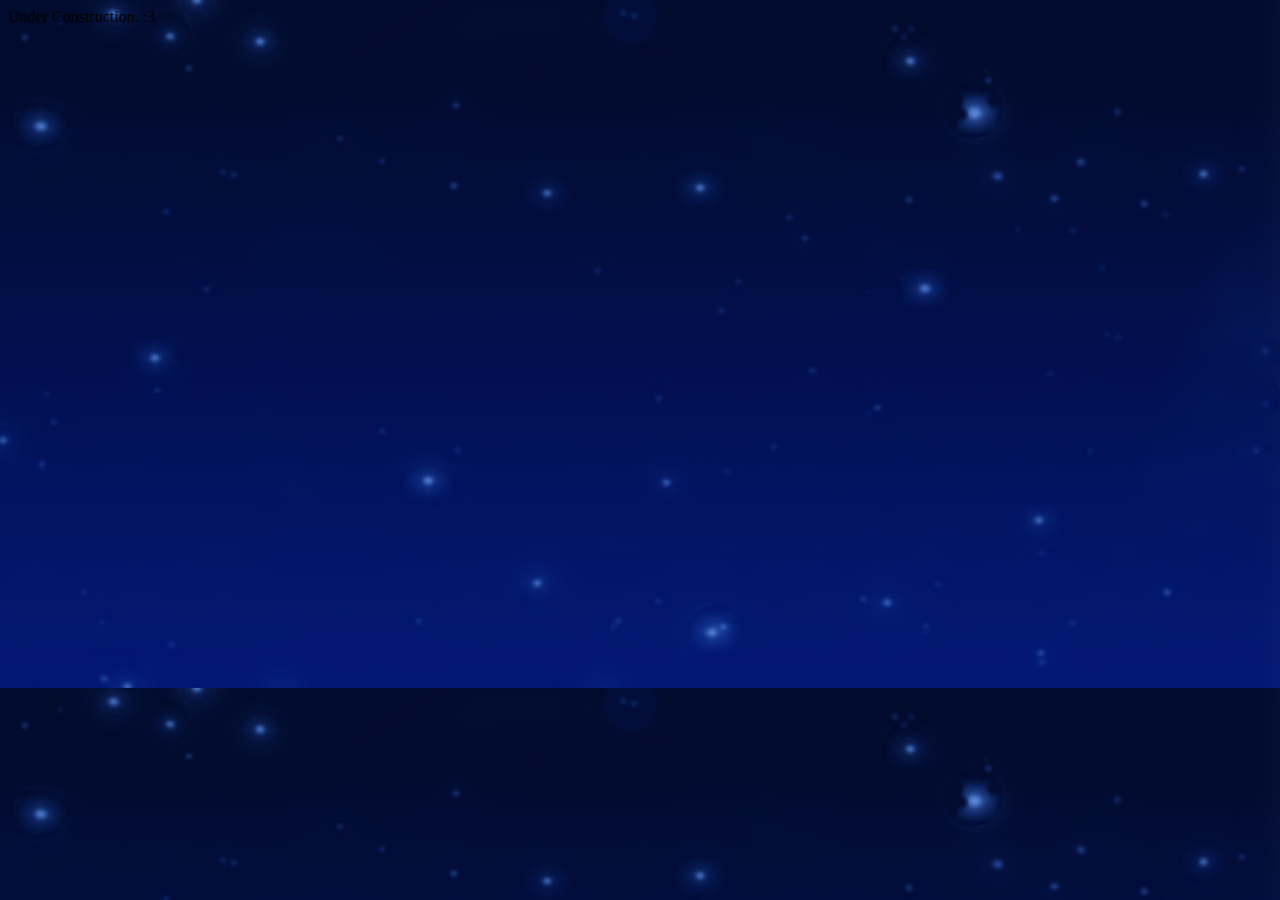
<file: index.html>
<!DOCTYPE html>
<!--Please do not that the css name was not changed.  This is to minimize changes in the code.-->

<head>
	<title>Radio Unifurse</title>
	<meta name="keywords" content="radio, podcast, furry">
	<meta content="text/html;charset=utf-8" http-equiv="Content-Type">
	<meta content="utf-8" http-equiv="encoding">
	<link rel="stylesheet" href="Style/RadioUnifurse_Home.css">
</head>


<body>
Under Construction.  :3	
<!-- Commented out until updates are finished
	<div class= "info_bar">
	</div>
	<div id = "wrapper">
		<div class= "top_bar">
			<p>Sundays at 9-11PM Central / 10PM-12AM Eastern</p>
		</div>
		<div class= "social_media">
				<a href="https://www.youtube.com/user/radiounifurse" target= "_blank"><img src="Style/Pictures/yt.png" alt="youtube"></a>
				<a href="https://www.facebook.com/radiounifurse" target= "_blank"><img src="Style/Pictures/fb.png" alt="facebook"></a>
				<a href="https://twitter.com/RadioUnifurse" target= "_blank"><img src="Style/Pictures/twtr.png" alt="twitter"></a>
				<a href="mailto:radiounifurse@gmail.com"><img src="Style/Pictures/email.png" alt="e-mail"></a>
			</div>
		<div id= "logo">
			<a href="index.html"><img src="Style/Pictures/logo.png" alt="logo"></a>
		</div>

		<div id= "characters_small">
			<img src="Style/Pictures/characters_small.png" alt="characters">
		</div>

		<div id="bar_wrapper">
			<div id= "nav_bar">
				<img src="Style/Pictures/nav_bar.png" alt="">
			</div>

			<nav class= "nav_bar_tabs">
				<a href="index.html" class= "current_page">Home</a>
				<a href="tune_in.html">Tune In</a>
				<a href="about_us.html">About Us</a>
				<a href="show_links.html">Show Links</a>
	     		<a href="support_us.html">Support Us</a>
			</nav>
		</div>

		<div id= "white_body">
				<h1 id= "welcome">
					Come join us for two hours of music, conversation, and more. Thank you for your support!
				</h1>
				
				<div id="RF_Ad">
					<iframe width="480" height="292" src="https://www.youtube.com/embed/hWmIUphuBLM?list=PLnG2DSmeAKMzVg0pxmV1X7ZgdEiWWGbYW" allowfullscreen></iframe>
				</div>

				<div id= "info">
					<p>Radio Unifurse is proud to be part of the 2015 Dial-A-Song Network. It's currently over 100 stations strong!</p>

					<p>Tune in each week to hear a new track by They Might Be Giants. Call 844-387-6962 to call Dial-A-Song, and visit <a href="http://www.dialasong.com/" target="_blank">www.dialasong.com</a> to learn	about Dial-A-Song.</p>

					<p>A special thank you to John Flansburg for the awesome bumper, and Jason "Romeo Rabbit" Swinehart for putting the audio/video together!</p>
				</div>

				<div id= "yt_link">
					<p>You can see clips, collaborations, vlogs, and other videos on our Youtube, <a href="https://www.youtube.com/user/radiounifurse" target= "_blank">www.youtube.com/radiounifurse</a>.</p>
				</div>
		</div>
		<footer class= "copyright">
			<p style="float: left; padding-left: 130px;">Copyright &copy; 2009-2015 Radio Unifurse. All rights reserved.</p>;
			<p style="float: right; padding-right: 130px;">Contact: radiounifurse[at]gmail.com</p>;
		</footer>
	</div>
	-->


<!--
	This website was written very sloppily by Hyginx.
-->
</file>
<file: Style/RadioUnifurse_Home.css>
/* cyrillic-ext */
@font-face {
  font-family: 'Arimo';
  font-style: normal;
  font-weight: 400;
  src: local('Arimo'), url(http://fonts.gstatic.com/s/arimo/v8/an78_18DAUCSU6a4qacRuA.woff2) format('woff2');
  unicode-range: U+0460-052F, U+20B4, U+2DE0-2DFF, U+A640-A69F;
}
/* cyrillic */
@font-face {
  font-family: 'Arimo';
  font-style: normal;
  font-weight: 400;
  src: local('Arimo'), url(http://fonts.gstatic.com/s/arimo/v8/4NN7UQ_VsRBn7NDD9HKUPw.woff2) format('woff2');
  unicode-range: U+0400-045F, U+0490-0491, U+04B0-04B1, U+2116;
}
/* greek-ext */
@font-face {
  font-family: 'Arimo';
  font-style: normal;
  font-weight: 400;
  src: local('Arimo'), url(http://fonts.gstatic.com/s/arimo/v8/ye-fuRt_0mKrPeIp6Mwa8A.woff2) format('woff2');
  unicode-range: U+1F00-1FFF;
}
/* greek */
@font-face {
  font-family: 'Arimo';
  font-style: normal;
  font-weight: 400;
  src: local('Arimo'), url(http://fonts.gstatic.com/s/arimo/v8/VF6T-UwCT6WyIiUKP6AykQ.woff2) format('woff2');
  unicode-range: U+0370-03FF;
}
/* vietnamese */
@font-face {
  font-family: 'Arimo';
  font-style: normal;
  font-weight: 400;
  src: local('Arimo'), url(http://fonts.gstatic.com/s/arimo/v8/eSHy7hCA8QR4qTF-59v60g.woff2) format('woff2');
  unicode-range: U+0102-0103, U+1EA0-1EF1, U+20AB;
}
/* latin-ext */
@font-face {
  font-family: 'Arimo';
  font-style: normal;
  font-weight: 400;
  src: local('Arimo'), url(http://fonts.gstatic.com/s/arimo/v8/V41d6938Z8eBLYL302F8Ig.woff2) format('woff2');
  unicode-range: U+0100-024F, U+1E00-1EFF, U+20A0-20AB, U+20AD-20CF, U+2C60-2C7F, U+A720-A7FF;
}
/* latin */
@font-face {
  font-family: 'Arimo';
  font-style: normal;
  font-weight: 400;
  src: local('Arimo'), url(http://fonts.gstatic.com/s/arimo/v8/HNu4Nzh6q8Es60EMNZhs9w.woff2) format('woff2');
  unicode-range: U+0000-00FF, U+0131, U+0152-0153, U+02C6, U+02DA, U+02DC, U+2000-206F, U+2074, U+20AC, U+2212, U+2215, U+E0FF, U+EFFD, U+F000;
}

body {
	background-position: top;
	background-image: url("Pictures/bg.jpg");
	background-size: cover;
}

nav {
	position: relative;
}

p {
	font-family: 'Arimo', sans-serif;
}

.info_bar {
	background-color: #4c62eb;
	margin-left: -8px;
	margin-top: -8px;
	width: 110%;
	height: 39px;
	opacity: .3;
}

#wrapper {
	width: 980px;
	margin-top: 10px;
	margin-right: auto;
	margin-left: auto;
	overflow: hidden;
}

#bg {
	float: none;
}

#logo {
	position: absolute;
	margin-top: 25px;
}

#characters_small {
	margin-left: 72%;
	margin-bottom: -25px;
	position: relative;
}
#RF_Ad {
	float: left;
	position: relative;
	left: 40px;
	padding-bottom: 0;
}


.top_bar {
	position: absolute;
	margin-left: -451px;
	margin-top: -28px;
}

.top_bar p{
	float: left;
	position: relative;
	margin-left: 480px;
	margin-top: -12px;
	color: white;
	font-size: 17px;
}

.social_media {
	position: absolute;
	float: right;
	margin-left: 780px;
	margin-top: -40px;
	width: auto;
	height: 25px;
	overflow: hidden;
}

.social_media a{
	padding-right: 20px;
}

#bar_wrapper {
	padding-top: 2px;
	width: 986px;
	height: 40px;
	overflow: hidden;
}
#nav_bar {
	float: none;
	position: absolute;
	margin-top: -3px;
	z-index: -1;
}

.nav_bar_tabs {
	text-decoration: none;
	padding-top: 5px;
	padding-left: 64px;
	font-size: 23px;
}

.nav_bar_tabs a{
	text-decoration: none;
	padding-top: 27px;
	padding-bottom: 27px;
	padding-left: 9px;
	padding-right: 9px;
	margin-right: 60px;
	color: white;
	display: inline;
	font-family: 'Century Gothic', sans-serif;
}

.nav_bar_tabs a:hover {
	background-color: rgba(0, 0, 0, 0.35);
}

#main_bar_tabs {
	float: left;
	display: block;
	position: relative;
}

#white_body {
	float: left;
	background-color: white;
	width: 980px;
	height: auto;
}

#white_body a{
	float: none;
}
#welcome {

	float: left;
	margin-left: 13%;
	font-size: 18px;
	text-align: justify;
	font-family: 'Arimo', sans-serif;
	font-weight: 100;
}

#info {
	float: none;
	width: 350px;
	padding-top: 27px;
	margin-left: 58%;
	font-size: 18px;
	text-align: justify;
}

#yt_link {
	float: inherit;
	margin-left: 5%;
	font-size: 18px;
	text-align: justify;
	padding-top: 1px;
}

.copyright p{
	font-family: 'Century Gothic', sans-serif;
	font-size: 14px;
	color: white;
	text-align: center;
}

.current_page {
	background-color: rgba(0, 0, 0, 0.35);
}
</file>
